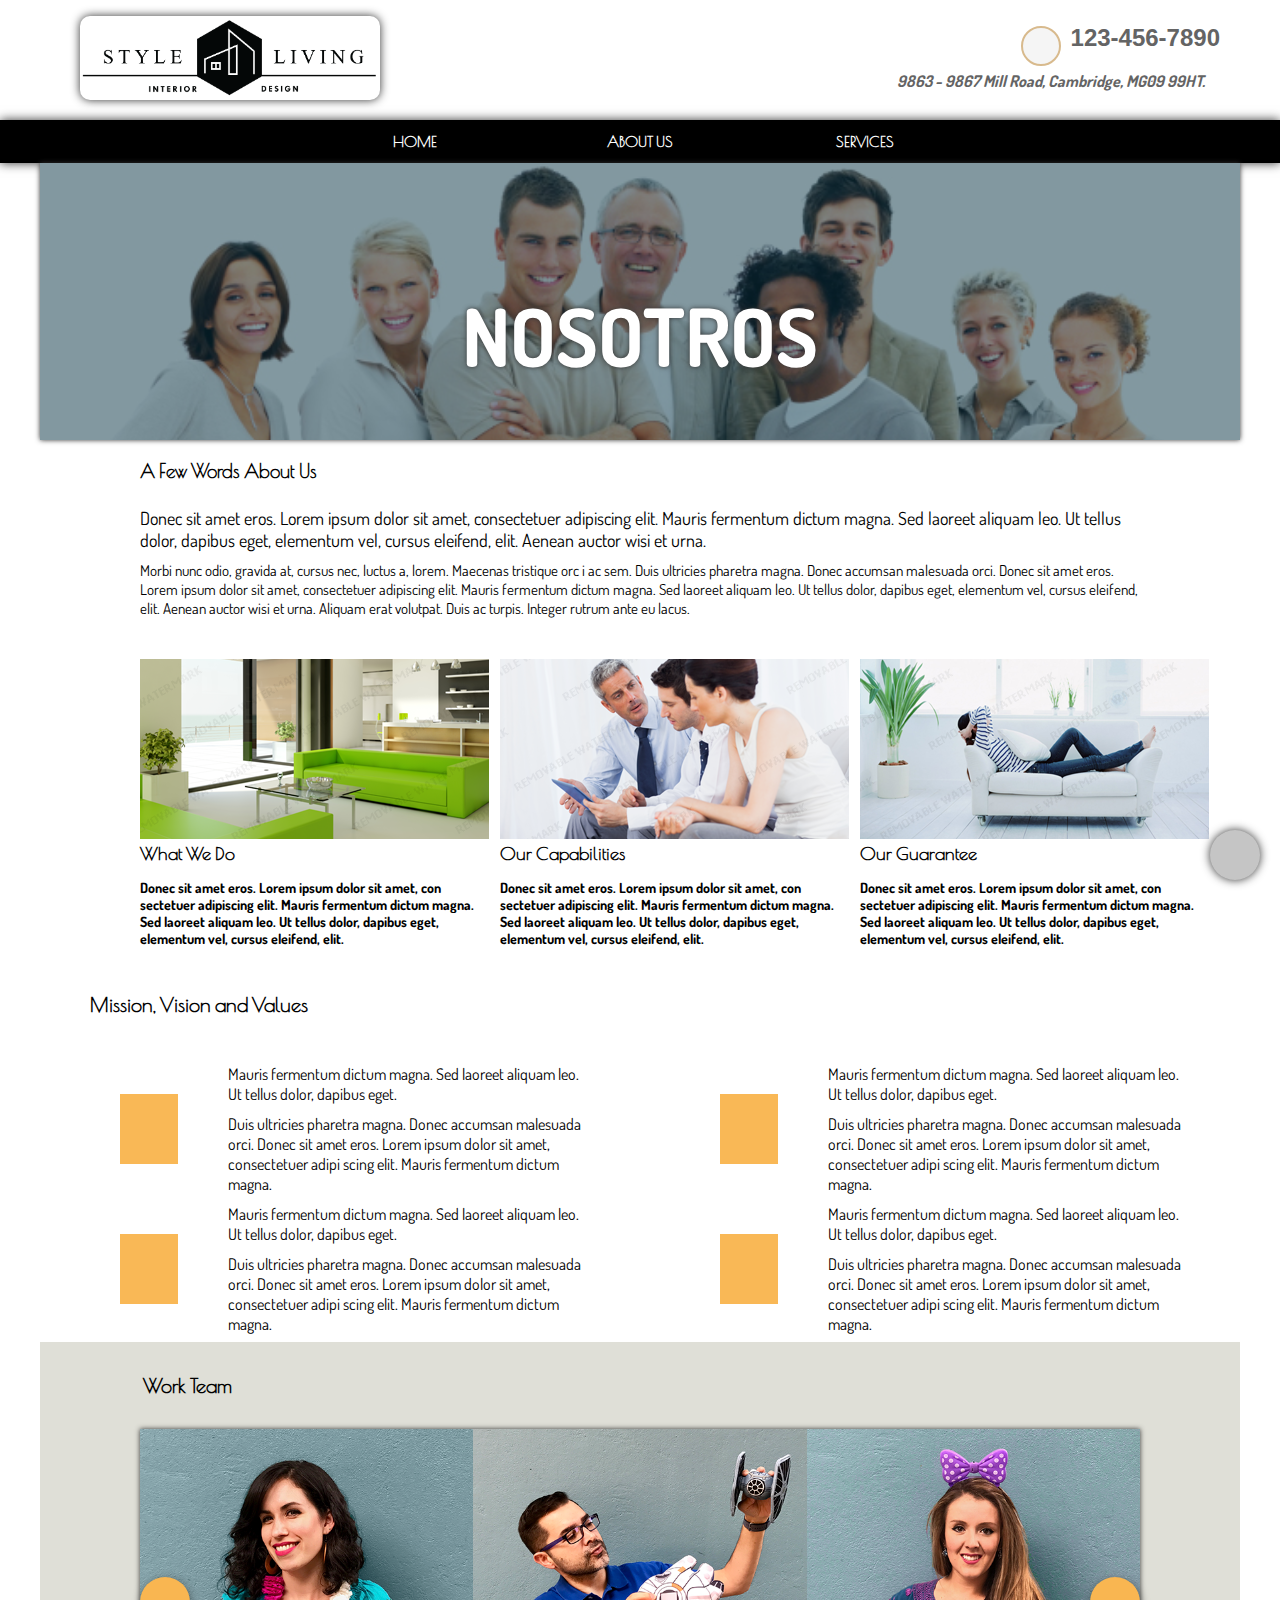
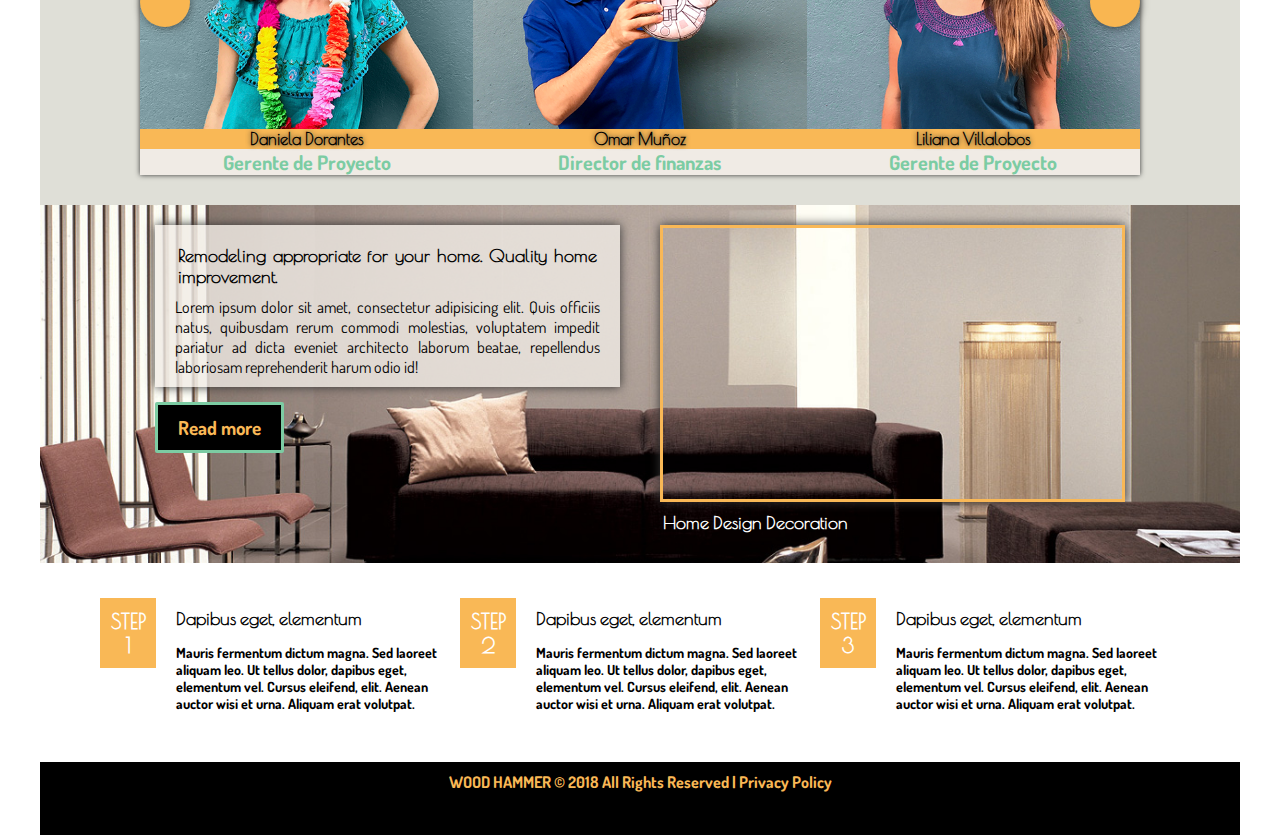
<file: aboutus.html>
<!DOCTYPE html>
<html lang="en">
<head>
	<meta name="viewport" content="width=device-width, user-scalable=no, initial-scale=1.0, maximum-scale=1.0, minimum-scale=1.0">
	<meta charset="UTF-8">
	<title>ABOUT US</title>
		<!-- ESTILOS -->
	<script src="https://code.jquery.com/jquery-3.2.1.min.js"></script>
    <link href="css/resCarousel.css" rel="stylesheet" type="text/css">
	<link rel="stylesheet" href="css/normalize.css">
	<link rel="stylesheet" href="css/estilo.css">
	<link rel="stylesheet" href="css/movil.css">
	<link rel="stylesheet" href="css/carrousel.css">
	<!-- ICONOS Y TIPOGRAFIA -->
	<link rel="stylesheet" href="https://use.fontawesome.com/releases/v5.1.0/css/all.css" integrity="sha384-lKuwvrZot6UHsBSfcMvOkWwlCMgc0TaWr+30HWe3a4ltaBwTZhyTEggF5tJv8tbt" crossorigin="anonymous">
	<link href="https://fonts.googleapis.com/css?family=Dosis|Oswald" rel="stylesheet">
	<link href="https://fonts.googleapis.com/css?family=Poiret+One" rel="stylesheet">
	<script>
posicionarMenu();

$(window).scroll(function() {    
    posicionarMenu();
});

function posicionarMenu() {
    var altura_del_header = $('#cabecera').outerHeight(true);
    var altura_del_menu = $('#menu').outerHeight(true);

    if ($(window).scrollTop() >= altura_del_header){
        $('#menu').addClass('fixed');
        $('section').css('padding-top', (altura_del_menu) + 'px');
    } else {
        $('#menu').removeClass('fixed');
        $('section').css('padding-top', '0');
    }
}

</script>
</head>
<body>
		<!---CABECERA-->
	<header id="cabecera">
				<figure id="logo">
					<img src="img/logo.png" alt="">
				</figure>
				<aside>
					<section id="num">
						<div id="icono" class="tossing">
							<i class="fas fa-phone-square"></i>
						</div>
							<h2>123-456-7890</h2>
					</section>
						<p><em>9863 - 9867 Mill Road, Cambridge, MG09 99HT.</em></p>
				</aside>
		</header>
		<!---MENU-->
			<nav id="menu">
				<a id="icono-bar" href="#">
					<i class="fas fa-bars"></i>
				</a>
				<ul class="lista">
				<li><a href="index.php" class="ancla"><i class="fas fa-home"></i> HOME</a></li>
				<li><a href="aboutus.html" class="ancla">ABOUT US <i class="fas fa-caret-down"></i></a>
					<ul>
						<li><a href="gallery.html" class="ancla">Gallery</a></li>
						<li><a href="" class="ancla">Submenu2 <i class="fas fa-caret-right"></i></a>
							<ul id="sub">
								<li><a href="" class="ancla">Submenu1</a></li>
								<li><a href="" class="ancla">Submenu2</a></li>
								<li><a href="" class="ancla">Submenu3</a></li>
								<li><a href="" class="ancla">Submenu4</a></li>
							</ul>
						</li>
						<li><a href="" class="ancla">Submenu3</a></li>
						<li><a href="" class="ancla">Submenu4</a></li>
					</ul>
				</li>
				<li><a href="services.html" class="ancla">SERVICES</a></li>
			</ul>
		</nav>
		<header id="menu-mobilee">
	<nav id="navigation">

            <div class="control-menu">
                <a href="#navigation" class="open"><span>MENU</span></a>
                <a href="#" class="close"><span>CERRAR</span></a>

            </div>

		
		<ul class="nav-items">
       
			<li id="Web-Dev"><a href="index.php"> <span>Home</span></a></li>
            <li id="Mobile"><a href="aboutus.html"><span>AboutUs</span></a>
				<ul>
					<li id="Net-VS"><a href="gallery.html"><span>Gallery</span></a></li>
				</ul>
            </li>
            <li id="Data"><a href="services.html"><span>Services</span></a></li>
		</ul>

	</nav>
</header>
<div id="flecharriba">
			<i class="fas fa-angle-up"></i>
		</div>
	<section id="nosotros-banner">
		<section id="titulo-nos">
		<h1>NOSOTROS</h1>
		</section>
	</section>
	<section id="parrafo-nos">
		<h3>A Few Words About Us</h3>
		<p><span>Donec sit amet eros. Lorem ipsum dolor sit amet, consectetuer adipiscing elit. Mauris fermentum dictum magna.
		Sed laoreet aliquam leo. Ut tellus dolor, dapibus eget, elementum vel, cursus eleifend, elit. Aenean auctor wisi et urna.</span></p>
		<p>Morbi nunc odio, gravida at, cursus nec, luctus a, lorem. Maecenas tristique orc i ac sem. Duis ultricies pharetra magna. Donec accumsan malesuada orci. Donec sit amet eros. Lorem ipsum dolor sit amet, consectetuer adipiscing elit. Mauris fermentum dictum magna. Sed laoreet aliquam leo. Ut tellus dolor, dapibus eget, elementum vel, cursus eleifend, elit. Aenean auctor wisi et urna. Aliquam erat volutpat. Duis ac turpis. Integer rutrum ante eu lacus.</p>
	</section>
	<section id="articulos-nos">
		<article>
			<figure>
			<img src="img/nos1.png" alt="">
			<h3>What We Do</h3>
			<p>Donec sit amet eros. Lorem ipsum dolor sit amet, con sectetuer adipiscing elit. Mauris fermentum dictum magna. Sed laoreet aliquam leo. Ut tellus dolor, dapibus eget, elementum vel, cursus eleifend, elit.</p>
			</figure>
		</article>
		<article>
			<figure>
			<img src="img/nos2.png" alt="">
			<h3>Our Capabilities</h3>
			<p>Donec sit amet eros. Lorem ipsum dolor sit amet, con sectetuer adipiscing elit. Mauris fermentum dictum magna. Sed laoreet aliquam leo. Ut tellus dolor, dapibus eget, elementum vel, cursus eleifend, elit.</p>
			</figure>
		</article>
		<article>
			<figure>
			<img src="img/nos3.png" alt="">
			<h3>Our Guarantee</h3>
			<p>Donec sit amet eros. Lorem ipsum dolor sit amet, con sectetuer adipiscing elit. Mauris fermentum dictum magna. Sed laoreet aliquam leo. Ut tellus dolor, dapibus eget, elementum vel, cursus eleifend, elit.</p>
			</figure>
		</article>
	</section>
	<h3 id="subtitle-mv">Mission, Vision and Values</h3>
	<section id="mision-vision">
		<section id="division-izq">
		<section class="mision-izquierda">
			<div class="iconos-mision">
				<i class="far fa-thumbs-up"></i>
			</div>
			<section class="parrafo-mision">
				<p>Mauris fermentum dictum magna. Sed laoreet aliquam leo. Ut tellus dolor, dapibus eget.</p>
				<p>Duis ultricies pharetra magna. Donec accumsan malesuada orci. Donec sit amet eros. Lorem ipsum dolor sit amet, consectetuer adipi scing elit. Mauris fermentum dictum magna.</p>
			</section>
		</section>
		<section class="mision-izquierda">
			<div class="iconos-mision">
				<i class="far fa-comments"></i>
			</div>
			<section class="parrafo-mision">
				<p>Mauris fermentum dictum magna. Sed laoreet aliquam leo. Ut tellus dolor, dapibus eget.</p>
				<p>Duis ultricies pharetra magna. Donec accumsan malesuada orci. Donec sit amet eros. Lorem ipsum dolor sit amet, consectetuer adipi scing elit. Mauris fermentum dictum magna.</p>
			</section>
		</section>
		</section>
		<section id="division-der">
			<section class="mision-derecha">
			<div class="iconos-mision">
				<i class="far fa-clock"></i>
			</div>
			<section class="parrafo-mision">
				<p>Mauris fermentum dictum magna. Sed laoreet aliquam leo. Ut tellus dolor, dapibus eget.</p>
				<p>Duis ultricies pharetra magna. Donec accumsan malesuada orci. Donec sit amet eros. Lorem ipsum dolor sit amet, consectetuer adipi scing elit. Mauris fermentum dictum magna.</p>
			</section>
		</section>
		<section class="mision-derecha">
			<div class="iconos-mision">
				<i class="fas fa-star"></i>
			</div>
			<section class="parrafo-mision">
				<p>Mauris fermentum dictum magna. Sed laoreet aliquam leo. Ut tellus dolor, dapibus eget.</p>
				<p>Duis ultricies pharetra magna. Donec accumsan malesuada orci. Donec sit amet eros. Lorem ipsum dolor sit amet, consectetuer adipi scing elit. Mauris fermentum dictum magna.</p>
			</section>
		</section>
		</section>
	</section>
	<section id="work-team">
		<h2>Work Team</h2>
		<div id="contenedor" class="resCarousel" data-items="1-2-3" 
	  data-slide="3" data-speed="900" data-animator="lazy">
            <div class="resCarousel-inner">

                <div class="item">
                    <div id="persona1">
                        <div>
                            
                        </div>
                        <h3>Daniela Dorantes</h3>
                        <p>Gerente de Proyecto 
                        <i class="fas fa-phone"></i>
                        <i class="fas fa-envelope"></i>
                    	</p>
                    </div>
                </div>

                <div class="item">
                    <div id="persona2">
                        <div>
                            
                        </div>
                        <h3>Omar Muñoz</h3>
                        <p>Director de finanzas
                        <i class="fas fa-phone"></i>
                        <i class="fas fa-envelope"></i>
                    </p>
                    </div>
                </div>

                <div class="item">
                    <div id="persona3">
                        <div>
                            
                        </div>
                        <h3>Liliana Villalobos</h3>
                        <p>Gerente de Proyecto
                        <i class="fas fa-phone"></i>
                        <i class="fas fa-envelope"></i>
                    </p>
                    </div>
                </div>

                <div class="item">
                    <div id="persona4">
                        <div>
                            
                        </div>
                        <h3>Mario Santos</h3>
                        <p>Gerente de Proyecto
                        <i class="fas fa-phone"></i>
                        <i class="fas fa-envelope"></i>
                    </p>
                    </div>
                </div>

                <div class="item">
                    <div id="persona5">
                        <div>
                           
                        </div>
                        <h3>Jesica Garcés</h3>
                        <p>Gerente de Proyecto
                        <i class="fas fa-phone"></i>
                        <i class="fas fa-envelope"></i>
                    </p>
                    </div>
                </div>

                <div class="item">
                    <div id="persona6">
                        <div>
                           
                        </div>
                        <h3>Arturo Moreno</h3>
                        <p>Director interiorismo comercial
                        <i class="fas fa-phone"></i>
                        <i class="fas fa-envelope"></i>
                    </p>
                    </div>
                </div>

                <div class="item">
                    <div id="persona7">
                        <div>
                            
                        </div>
                        <h3>Cinthia Mendoza</h3>
                        <p>Líder de Proyecto
                        <i class="fas fa-phone"></i>
                        <i class="fas fa-envelope"></i>
                    </p>
                    </div>
                </div>

                <div class="item">
                    <div id="persona8">
                        <div>
                            
                        </div>
                        <h3>Enrique Rivera</h3>
                        <p>Gerente de operaciones
                        <i class="fas fa-phone"></i>
                        <i class="fas fa-envelope"></i>
                    </p>
                    </div>
                </div>
            </div>
            <button class=' leftRs'><i class="fas fa-angle-left"></i></button>
            <button class='rightRs'><i class="fas fa-angle-right"></i></i></button>
        </div>
    </div>
    <script>
        var pageRefresh = true;

        function ResCarouselCustom() {
            var items = $("#dItems").val(),
                slide = $("#dSlide").val(),
                speed = $("#dSpeed").val(),
                interval = $("#dInterval").val()

            var itemsD = "data-items=\"" + items + "\"",
                slideD = "data-slide=\"" + slide + "\"",
                speedD = "data-speed=\"" + speed + "\"",
                intervalD = "data-interval=\"" + interval + "\"";


            var atts = "";
            atts += items != "" ? itemsD + " " : "";
            atts += slide != "" ? slideD + " " : "";
            atts += speed != "" ? speedD + " " : "";
            atts += interval != "" ? intervalD + " " : ""

            //console.log(atts);

            var dat = "";
            dat += '<h4 >' + atts + '</h4>'
            dat += '<div class=\"resCarousel\" ' + atts + '>'
            dat += '<div class="resCarousel-inner">'
            for (var i = 1; i <= 14; i++) {
                dat += '<div class=\"item\"><div><h1>' + i + '</h1></div></div>'
            }
            dat += '</div>'
            dat += '<button class=\'btn btn-default leftRs\'><i class=\"fa fa-fw fa-angle-left\"></i></button>'
            dat += '<button class=\'btn btn-default rightRs\'><i class=\"fa fa-fw fa-angle-right\"></i></button>    </div>'
            console.log(dat);
            $("#customRes").html(null).append(dat);

            if (!pageRefresh) {
                ResCarouselSize();
            } else {
                pageRefresh = false;
            }
            //ResCarouselSlide();
        }

        $("#eventLoad").on('ResCarouselLoad', function() {
            //console.log("triggered");
            var dat = "";
            var lenghtI = $(this).find(".item").length;
            if (lenghtI <= 30) {
                for (var i = lenghtI; i <= lenghtI + 10; i++) {
                    dat += '<div class="item"><div class="tile"><div><h1>' + (i + 1) + '</h1></div><h3>Title</h3><p>content</p></div></div>'
                }
                $(this).append(dat);
            }
        });
    </script>
    <script src="resCarousel.js"></script>
	</section>
	<section id="video-resp">
		<section id="tx-vid-bot">
		<div id="texto-video">
			<h3>Remodeling appropriate for your home. Quality home improvement.</h3>
			<p>Lorem ipsum dolor sit amet, consectetur adipisicing elit. Quis officiis natus, quibusdam rerum commodi molestias, voluptatem impedit pariatur ad dicta eveniet architecto laborum beatae, repellendus laboriosam reprehenderit harum odio id!</p>
		</div>
		<div id="boton-rd">
			<a href="#">Read more</a>
		</div>
		</section>
		<div id="cuadro-video"> 
			<div id="video-enlace">
			<iframe src="https://www.youtube.com/embed/IME3JQ1BiIE" frameborder="0" allow="autoplay; encrypted-media" allowfullscreen></iframe>
			</div>
			<h3>Home Design Decoration</h3>
		</div>
	</section>
	<section id="profesional-remodeler">
		<article>
			<div class="fechas">
				<h2>STEP</h2>
				<h2>1</h2>
			</div>
			<section class="parrafo-fechas">
				<h4>Dapibus eget, elementum</h4>
				<p>Mauris fermentum dictum magna. Sed laoreet aliquam leo. Ut tellus dolor, dapibus eget, elementum vel. Cursus eleifend, elit. Aenean auctor wisi et urna. Aliquam erat volutpat.</p>
			</section>
		</article>
		<article>
			<div class="fechas">
				<h2>STEP</h2>
				<h2>2</h2>
			</div>
			<section class="parrafo-fechas">
				<h4>Dapibus eget, elementum</h4>
				<p>Mauris fermentum dictum magna. Sed laoreet aliquam leo. Ut tellus dolor, dapibus eget, elementum vel. Cursus eleifend, elit. Aenean auctor wisi et urna. Aliquam erat volutpat.</p>
			</section>
		</article>
		<article>
			<div class="fechas">
				<h2>STEP</h2>
				<h2>3</h2>
			</div>
			<section class="parrafo-fechas">
				<h4>Dapibus eget, elementum</h4>
				<p>Mauris fermentum dictum magna. Sed laoreet aliquam leo. Ut tellus dolor, dapibus eget, elementum vel. Cursus eleifend, elit. Aenean auctor wisi et urna. Aliquam erat volutpat.</p>
			</section>
		</article>
	</section>
	<footer>
		<section id="text-footer">
		<h4>WOOD HAMMER © 2018 All Rights Reserved | Privacy Policy</h4>
		</section>
		<section id="iconos-footer">
		<div class="redes-sociales">
			<i class="fab fa-facebook-f"></i>
		</div>
		<div class="redes-sociales">
			<i class="fab fa-instagram"></i>
		</div>
		<div class="redes-sociales">
			<i class="fab fa-pinterest-p"></i>
		</div>
		<div class="redes-sociales">
			<i class="fab fa-linkedin-in"></i>
		</div>
		<div class="redes-sociales">
			<i class="fab fa-twitter"></i>
		</div>
		</section>
	</footer>
			<script>

			// SCRIPT PARA EL BOTON SUBIR
			$(document).ready(function(){
    $('#flecharriba').click(function(){
        $('body, html').animate({
            scrollTop: '0px'
        }, 300);
    });
    });

    $(window).scroll(function(){
        if( $(this).scrollTop() > 0 ){
            $('#flecharriba').slideDown(300);
        } else {
            $('#flecharriba').slideUp(300);
        }
    });


		</script>
</body>
</html>
</file>
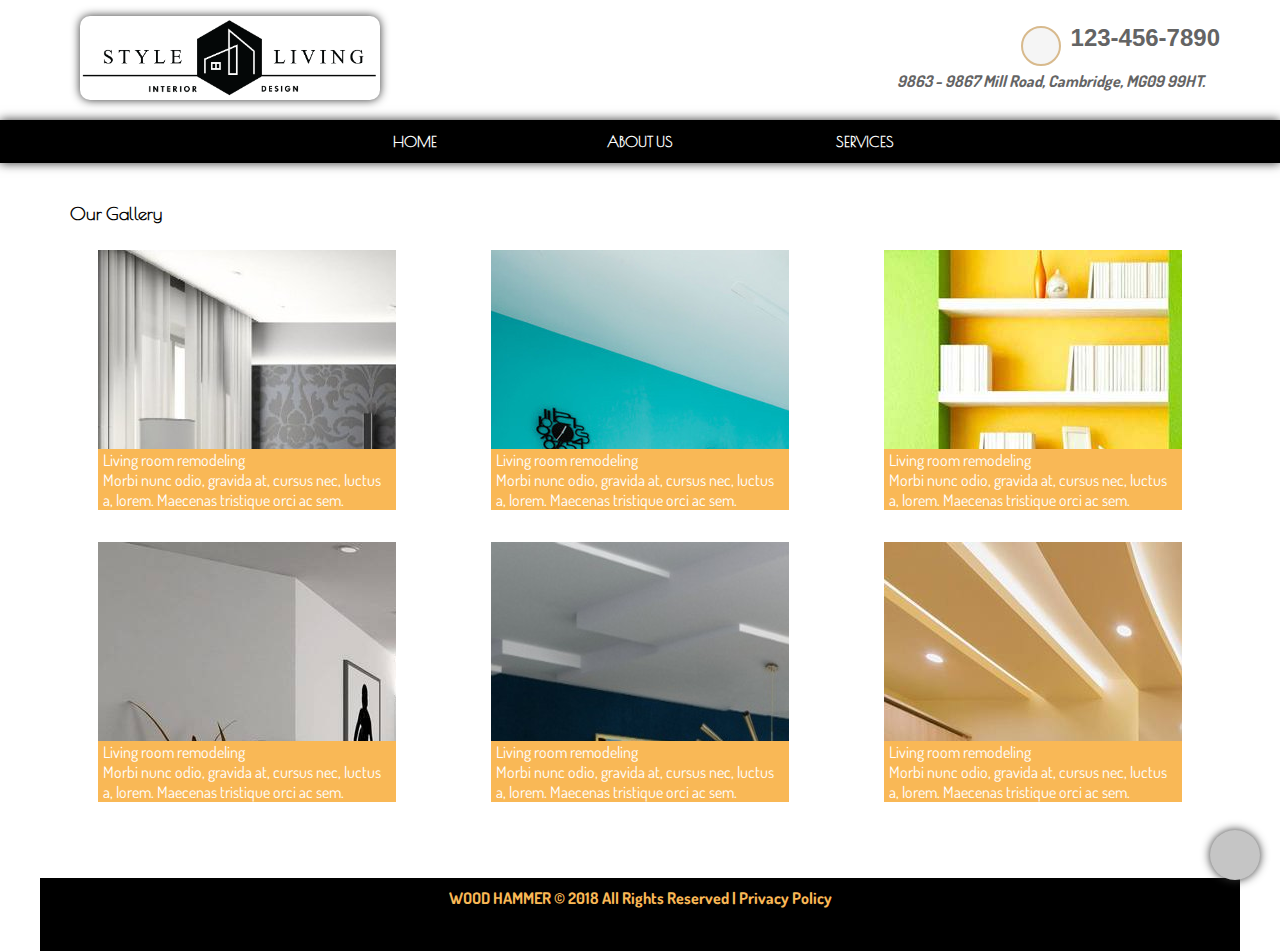
<file: gallery.html>
<!DOCTYPE html>
<html lang="en">
<head>
    <meta name="viewport" content="width=device-width, user-scalable=no, initial-scale=1.0, maximum-scale=1.0, minimum-scale=1.0">
    <meta charset="UTF-8">
    <title>GALLERY</title>
        <!-- ESTILOS -->
    <link rel="stylesheet" type="text/css" href="js/source/jquery.fancybox.css" media="screen">
    <link rel="stylesheet" href="css/normalize.css">
    <link rel="stylesheet" href="css/estilo.css">
    <link rel="stylesheet" href="css/movil.css">
    <link rel="stylesheet" href="css/galeria.css">
    <script src="js/jquery-3.3.1.min.js"></script>
    <script type="text/javascript" src="js/source/jquery.fancybox.js"></script>
    <!-- ICONOS Y TIPOGRAFIA -->
    <link rel="stylesheet" href="https://use.fontawesome.com/releases/v5.1.0/css/all.css" integrity="sha384-lKuwvrZot6UHsBSfcMvOkWwlCMgc0TaWr+30HWe3a4ltaBwTZhyTEggF5tJv8tbt" crossorigin="anonymous">
    <link href="https://fonts.googleapis.com/css?family=Dosis|Oswald" rel="stylesheet">
    <link href="https://fonts.googleapis.com/css?family=Poiret+One" rel="stylesheet">
</head>
<body>
    <!---CABECERA-->
    <header id="cabecera">
                <figure id="logo">
                    <img src="img/logo.png" alt="">
                </figure>
                <aside>
                    <section id="num">
                        <div id="icono" class="tossing">
                            <i class="fas fa-phone-square"></i>
                        </div>
                            <h2>123-456-7890</h2>
                    </section>
                        <p><em>9863 - 9867 Mill Road, Cambridge, MG09 99HT.</em></p>
                </aside>
        </header>
        <!---MENU-->
            <nav id="menu">
                <a id="icono-bar" href="#">
                    <i class="fas fa-bars"></i>
                </a>
                <ul class="lista">
                <li><a href="index.php" class="ancla"><i class="fas fa-home"></i> HOME</a></li>
                <li><a href="aboutus.html" class="ancla">ABOUT US <i class="fas fa-caret-down"></i></a>
                    <ul>
                        <li><a href="gallery.html" class="ancla">Gallery</a></li>
                        <li><a href="" class="ancla">Submenu2 <i class="fas fa-caret-right"></i></a>
                            <ul id="sub">
                                <li><a href="" class="ancla">Submenu1</a></li>
                                <li><a href="" class="ancla">Submenu2</a></li>
                                <li><a href="" class="ancla">Submenu3</a></li>
                                <li><a href="" class="ancla">Submenu4</a></li>
                            </ul>
                        </li>
                        <li><a href="" class="ancla">Submenu3</a></li>
                        <li><a href="" class="ancla">Submenu4</a></li>
                    </ul>
                </li>
                <li><a href="services.html" class="ancla">SERVICES</a></li>
            </ul>
        </nav>
        <header id="menu-mobilee">
    <nav id="navigation">

            <div class="control-menu">
                <a href="#navigation" class="open"><span>MENU</span></a>
                <a href="#" class="close"><span>CERRAR</span></a>

            </div>

        
        <ul class="nav-items">
       
            <li id="Web-Dev"><a href="index.php"> <span>Home</span></a></li>
            <li id="Mobile"><a href="aboutus.html"><span>AboutUs</span></a>
                <ul>
                    <li id="Net-VS"><a href="gallery.html"><span>Gallery</span></a></li>
                </ul>
            </li>
            <li id="Data"><a href="services.html"><span>Services</span></a></li>
        </ul>

    </nav>
</header>
<div id="flecharriba">
            <i class="fas fa-angle-up"></i>
        </div>
        <script>
posicionarMenu();

$(window).scroll(function() {    
    posicionarMenu();
});

function posicionarMenu() {
    var altura_del_header = $('#cabecera').outerHeight(true);
    var altura_del_menu = $('#menu').outerHeight(true);

    if ($(window).scrollTop() >= altura_del_header){
        $('#menu').addClass('fixed');
        $('section').css('padding-top', (altura_del_menu) + 'px');
    } else {
        $('#menu').removeClass('fixed');
        $('section').css('padding-top', '0');
    }
}

</script>
    <script type=text/javascript>
        $(document).ready(function(){
            $(".fancybox").fancybox({
                openEffect:'none',
                closeEffect:'none'
            });
        });
    </script>
    <h2 id="tit-our">Our Gallery</h2>
        <section id="galeria">
        <figure class="figi" class="ejemplo-5">
            <a class="fancybox" rel="gallery1" href="img/gallery1.jpg" title="FOTO 1">
                <img src="img/gallery1.jpg" alt="">
                    <div class="zoom-gallery">
                    <i class="fas fa-search-plus"></i>
                </div>
                <figcaption class="pos-gall">
            <p>Living room remodeling</p>
            <p>Morbi nunc odio, gravida at, cursus nec, luctus a, lorem. Maecenas tristique orci ac sem.</p>
        </figcaption>
            </a>
        </figure>
        <figure class="figi" class="ejemplo-5">
            <a class="fancybox" rel="gallery2" href="img/foto2.jpg" title="FOTO 2">
                <img src="img/gallery2.jpg" alt="">
                    <div class="zoom-gallery">
                    <i class="fas fa-search-plus"></i>
                </div>
                <figcaption class="pos-gall">
            <p>Living room remodeling</p>
            <p>Morbi nunc odio, gravida at, cursus nec, luctus a, lorem. Maecenas tristique orci ac sem.</p>
        </figcaption>
            </a>
        </figure>
        <figure class="figi" class="ejemplo-5">
            <a class="fancybox" rel="gallery3" href="img/gallery3.jpg" title="FOTO 3">
                <img src="img/gallery3.jpg" alt="">
                    <div class="zoom-gallery">
                    <i class="fas fa-search-plus"></i>
                </div>
                <figcaption class="pos-gall">
            <p>Living room remodeling</p>
            <p>Morbi nunc odio, gravida at, cursus nec, luctus a, lorem. Maecenas tristique orci ac sem.</p>
        </figcaption>
            </a>
        </figure>
        <figure class="figi" class="ejemplo-5">
            <a class="fancybox" rel="gallery3" href="img/gallery4.jpg" title="FOTO 4">
                <img src="img/gallery4.jpg" alt="">
                    <div class="zoom-gallery">
                    <i class="fas fa-search-plus"></i>
                </div>
                <figcaption class="pos-gall">
            <p>Living room remodeling</p>
            <p>Morbi nunc odio, gravida at, cursus nec, luctus a, lorem. Maecenas tristique orci ac sem.</p>
        </figcaption>
            </a>
        </figure>
        <figure class="figi" class="ejemplo-5">
            <a class="fancybox" rel="gallery3" href="img/gallery5.jpg" title="FOTO 5">
                <img src="img/gallery5.jpg" alt="">
                    <div class="zoom-gallery">
                    <i class="fas fa-search-plus"></i>
                </div>
                <figcaption class="pos-gall">
            <p>Living room remodeling</p>
            <p>Morbi nunc odio, gravida at, cursus nec, luctus a, lorem. Maecenas tristique orci ac sem.</p>
        </figcaption>
            </a>
        </figure>
        <figure class="figi" class="ejemplo-5">
            <a class="fancybox" rel="gallery3" href="img/gallery6.jpg" title="FOTO 6">
                <img src="img/gallery6.jpg" alt="">
                <div class="zoom-gallery">
                    <i class="fas fa-search-plus"></i>
                </div>
                <figcaption class="pos-gall">
            <p>Living room remodeling</p>
            <p>Morbi nunc odio, gravida at, cursus nec, luctus a, lorem. Maecenas tristique orci ac sem.</p>
        </figcaption>
            </a>
        </figure>
    </section>
            <footer>
        <section id="text-footer">
        <h4>WOOD HAMMER © 2018 All Rights Reserved | Privacy Policy</h4>
        </section>
        <section id="iconos-footer">
        <div class="redes-sociales">
            <i class="fab fa-facebook-f"></i>
        </div>
        <div class="redes-sociales">
            <i class="fab fa-instagram"></i>
        </div>
        <div class="redes-sociales">
            <i class="fab fa-pinterest-p"></i>
        </div>
        <div class="redes-sociales">
            <i class="fab fa-linkedin-in"></i>
        </div>
        <div class="redes-sociales">
            <i class="fab fa-twitter"></i>
        </div>
        </section>
    </footer>
            <script>

            // SCRIPT PARA EL BOTON SUBIR
            $(document).ready(function(){
    $('#flecharriba').click(function(){
        $('body, html').animate({
            scrollTop: '0px'
        }, 300);
    });
    });

    $(window).scroll(function(){
        if( $(this).scrollTop() > 0 ){
            $('#flecharriba').slideDown(300);
        } else {
            $('#flecharriba').slideUp(300);
        }
    });


        </script>
</body>
</html>
</file>
<file: css/resCarousel.css>
/*resCarousel Css*/

.outt {
    display: none;
}

.leftRs {
    position: absolute;
    margin: auto;
    top: 0;
    bottom: 0;
    z-index: 100;
    left: 0;
    width: 50px;
    height: 50px;
    box-shadow: 1px 2px 10px -1px rgba(0, 0, 0, .5);
    border-radius: 30px;
}

.rightRs {
    position: absolute;
    margin: auto;
    top: 0;
    right: 0;
    bottom: 0;
    z-index: 100;
    width: 50px;
    height: 50px;
    box-shadow: 1px 2px 10px -1px rgba(0, 0, 0, .5);
    border-radius: 30px;
}
.leftRs:hover{
     background-color: black;
    color: white;
    transition: .5s;

}
 .rightRs:hover{
    background-color: black;
    color: white;
    transition: .5s;
}
.resCarousel {
    /*float: left;
    overflow: hidden;*/
    width: 100%;
    position: relative;
}

.resCarousel-inner {
    overflow-x: hidden;
    white-space: nowrap;
    font-size: 0;
    vertical-align: top;
}

.resCarousel-inner .item {
    vertical-align: top;
    display: inline-block;
    font-size: 14px;
    white-space: initial;
}


/*banner*/

.banner {
    overflow: hidden !important;
}


/*tile css*/

.resCarousel-inner .item .tile {
    background: white;
    box-shadow: 0 2px 5px 0 rgba(0, 0, 0, 0.16), 0 2px 10px 0 rgba(0, 0, 0, 0.12);
    margin: 5px;
}


/*animation*/

.resCarousel[data-animator="lazy"] .item {
    transition: .6s ease all;
}

@media (max-width: 375px) {
    .leftRs,
    .rightRs {
        /*display: none;*/
    }
    .resCarousel-inner {
        overflow-x: auto;
    }
}


/*resCarousel Css End*/
</file>
<file: css/estilo.css>
*{
	margin:0;
	padding:0;
	box-sizing: border-box;
}
#cabecera{
	max-width: 1200px;
	margin:auto;
	display: flex;
	justify-content: center;
	align-items: center;
	flex-direction: row;
	justify-content: space-between;
	background-color: white;

}
aside{
	color: #646464;
	display: flex;
	justify-content: flex-end;
	align-items: flex-end;
	flex-direction: column;
	padding:10px 20px;
}

#num{
	display: flex;
	justify-content: center;
	align-items: center;
	flex-direction: row;
	align-items:baseline;
}
#icono{
	margin-right: 10px;
}
#celular{
	font-family: oswald;
	font-size: 28px;
}
#celular:hover{
	color:#f9b651;
	transition: .5s;
}
aside p{
	color: #646464;
	padding:5px 15px;
	font-family: dosis;
	font-weight: bold;
}
aside p:hover{
	color:#f9b651;
	transition: .5s;
}
#icono{
	display: flex;
	justify-content: center;
	align-items: center;
	width: 40px;
	height: 40px;
	border-radius: 50px;
    border: 2px #d8ba8d solid;
    background-color: #f5f5f5;
} 
#icono:hover{
    border: 2px #f9b651 solid;
}
#icono i{
	font-size: 20px;
	color: black;
}
#icono i:hover{
	color:#f9b651;
	-webkit-transform:scale(1);
	transition: .5s;
	transform: rotateY(170deg);
}

#logo{
	max-width: 300px;
}
#logo img{
	box-shadow: 0px 0px 10px #333;
	width: 100%;
	border-radius: 10px;
}

/*SUB MENU*/
#menu{
box-shadow: 0px 0px 10px #333;
margin:auto;
width: 100%;
display: flex;
justify-content: center;
align-items: center;
background-color: black;
z-index: 2;
}

ul, ol {
list-style:none;
display: flex;
justify-content: center;
align-items: center;
flex-direction: row;
}
						
.lista li .ancla {
text-align: center;
width: 225px;
color:#fff;
background-color: black;
text-decoration:none;
padding:13px 20px;
display:inline-block;
font-size: 15px;
font-weight: bold;
font-family: 'Poiret One';
}
			
.lista li .ancla:hover {
color:#082842;
background-color:#7ccca3;
transition: .7s;
}
#menu ul li i{
	color:white;
	font-size: 15px;
}
#menu ul li i:hover{
	color:#082842;
}
			
.lista li ul {
display:none;
position:absolute;
min-width:150px;
z-index: 3;
}
.lista li ul .ancla {
text-align: left;
}
			
.lista li:hover > ul {
display:inline-block;
}
			
.lista li ul li {
position:relative;
}
			
.lista li ul li ul {
right:-225px;
top:0px;
}
#icono-bar{
	display:none;
}

#menu-mobilee{
	display: none;
}
.fixed{
	position:fixed; 
	top:0;
}

#flecharriba{
	display: flex;
	justify-content: center;
	align-items: center;
	width: 50px;
	height: 50px;
	border-radius: 50px;
	background-color:#c5c5c5;
	color:#f0ebe5;
	cursor:pointer; /*hace que funcione como boton*/
	position: fixed;
	right: 20px;
	bottom: 20px;
	box-shadow: 0px 0px 10px #333;	
}
#flecharriba i{
	font-size:28px;
}
#flecharriba:hover{
	background-color: black;
	color: #7ccca3;
	transition:.5s;
}

/*SLIDER*/

#slider{
	position: relative;
	max-width: 1200px;
	margin:auto;
	background-color: black;
}

#slider h2{
	font-family: poiret one;
	font-size: 23px;
	font-weight: bold;
	margin:0;
	/*display: inline-block;*/
	display: block;
	border:1px #333 solid;
	padding: 15px;
	box-sizing: border-box;
	background-color: rgba(255,255,255,.5);
	position: absolute;
	bottom: 10%;
	left: 29%;
	z-index: 3;
	border:5px #f0f0f0 solid;
	box-shadow: 0px 0px 5px #333;
}
#flecha-flotante i{
	z-index: 3;
	position: absolute;
	top:240px;
	left: 48%;
	font-size:80px;
	color: #f0ebe5;
	text-shadow: 0px 0px 10px #333;
}
/*
==============================================
floating
==============================================
*/

#floating{
	animation-name: floating;
	-webkit-animation-name: floating;

	animation-duration: 1.5s;	
	-webkit-animation-duration: 1.5s;

	animation-iteration-count: infinite;
	-webkit-animation-iteration-count: infinite;
}

@keyframes floating {
	0% {
		transform: translateY(0%);	
	}
	50% {
		transform: translateY(8%);	
	}	
	100% {
		transform: translateY(0%);
	}			
}

@-webkit-keyframes floating {
	0% {
		-webkit-transform: translateY(0%);	
	}
	50% {
		-webkit-transform: translateY(8%);	
	}	
	100% {
		-webkit-transform: translateY(0%);
	}			
}

.rslides {
  opacity: 5;
  position: relative;
  list-style: none;
  overflow: hidden;
  width: 100%;
  padding: 0;
  margin: 0 auto;
  }

.rslides li {
  -webkit-backface-visibility: hidden;
  position: absolute;
  display: none;
  width: 100%;
  left: 0;
  top: 0;
  }

.rslides li:first-child {
  position: relative;
  display: block;
  float: left;
  }

.rslides img {
  display: block;
  height: auto;
  float: left;
  width: 100%;
  border: 0;
  }

  /*MODAL CSS*/
  /* Full-width input fields */
input[type=text], input[type=password] {
    width: 50%;
    padding: 12px 20px;
    margin: 8px 0;
    display: inline-block;
    border: 1px solid #ccc;
    box-sizing: border-box;
}

/* Set a style for all buttons */
button{
    background-color: #f9b651;
    color: white;
    padding: 14px 20px;
    margin: 8px 0;
    border: none;
    cursor: pointer;
    width: 10%;
}

button:hover {
    opacity: 0.8;
}
.boton-log {
    background-color: transparent;
    color: #f9b651;
    padding: 14px 50px;
    margin: 8px 0;
    border: 2px #f9b651 solid;
    position: absolute;
    top: 360px;
    left: 41%;
    cursor: pointer;
    width: 100%;
    z-index: 3;
    font-family: poiret one;
    font-size: 26px;
    font-weight: bold;
    display: inline-block;
}

.boton-log:hover {
    opacity: 0.8;
    background-color: black;
    color: white;
    border:2px white solid;
}
/* Extra styles for the cancel button */
.cancelbtn {
	margin-left: 20px;
    width: auto;
    padding: 3px 18px;
    background-color: transparent;
}

/* Center the image and position the close button */
.imgcontainer {
    text-align: center;
    margin: 24px 0 12px 0;
    position: relative;
    background-image: url(fondo-modal.jpg);
    background-size: cover;
    background-repeat: no-repeat;
    width: 90%;
    height: 290px;
    margin:auto;
    margin-top:10px;
}
.modal-content h3{
	text-align: center;
	font-family: oswald;
	color: #7ccca3;
	font-weight:bold;
	font-size:22px;
}

img.avatar {
    width: 40%;
    border-radius: 50%;
}

.container {
	display: flex;
	justify-content: center;
	align-items:flex-start;
	flex-direction:column;
    padding: 16px;
}
.container p{
	margin-top:10px;
	text-align: left;
	color: #fc562a;
	font-weight:bold;
	font-size: 14px;
	font-family: dosis;
}
span.psw {
    float: right;
    padding-top: 16px;
}

/* The Modal (background) */
.modal {
    display: none; /* Hidden by default */
    position: fixed; /* Stay in place */
    z-index: 1; /* Sit on top */
    left: 0;
    top: 0;
    width: 100%; /* Full width */
    height: 100%; /* Full height */
    overflow: auto; /* Enable scroll if needed */
    background-color: rgb(0,0,0); /* Fallback color */
    background-color: rgba(0,0,0,0.4); /* Black w/ opacity */
    padding-top: 60px;
}

/* Modal Content/Box */
.modal-content {
    background-color: #fefefe;
    margin: 5% auto 15% auto; /* 5% from the top, 15% from the bottom and centered */
    border: 1px solid #888;
    width: 50%; /* Could be more or less, depending on screen size */
}

/* The Close Button (x) */
.close {
    position: absolute;
    right: 25px;
    top: 0;
    color: #000;
    font-size: 35px;
    font-weight: bold;
}

.close:hover,
.close:focus {
    color: red;
    cursor: pointer;
}

/* Add Zoom Animation */
.animate {
    -webkit-animation: animatezoom 0.6s;
    animation: animatezoom 0.6s
}

@-webkit-keyframes animatezoom {
    from {-webkit-transform: scale(0)} 
    to {-webkit-transform: scale(1)}
}
    
@keyframes animatezoom {
    from {transform: scale(0)} 
    to {transform: scale(1)}
}

/* Change styles for span and cancel button on extra small screens */
@media screen and (max-width: 375px) {
    span.psw {
       display: block;
       float: none;
    }
    .cancelbtn {
       width: 50%;
    }
}

  /*ARTICULOS*/

  #articulos{
  	margin:auto;
  	max-width: 1200px;
  	display: flex;
  	justify-content: center;
  	align-items: center;
  	flex-direction: row;
  }
  #articulos article{
  	margin-top:20px;
  	width: 300px;
  	display: flex;
  	justify-content: center;
  	align-items: flex-start;
  	flex-direction: column;
  	padding:5px 20px;
  }
  #articulos article img{
  	width: 100%;
  	border:10px #f0f0f0 solid;
	box-shadow: 0px 0px 5px #333;
  }
  article h3{
  	color: black;
	margin: 0;
	font-size: 25px;
	text-align: center;
	padding:0;
	text-align: left ;
	font-weight: bold;
	font-family: poiret one;
	margin-bottom: 15px;
  }
  article p{
  	margin-top: 15px;
	font-size: 14px;
	text-align: center;
	padding:0;
	color: black;
	font-weight: bold;
	text-align: left ;
	font-family: dosis;
  }
  .raya{
  	margin-top: 10px;
  	width: 100%;
  	height: 3px;
  	background-color:#7ccca3; 
  }
 #toggle{
  	display: none;
  	max-width: 300px;
  }
   #toggle2{
  	display: none;
  	max-width: 300px;
  }
   #toggle3{
  	display: none;
  	max-width: 300px;
  }
  #leer{
  	min-height: 10px;
  	text-align: center;
  }
 #leer2{
  	min-height: 10px;
  	text-align: center;
  }
  #leer3{
  	min-height: 10px;
  	text-align: center;
  }

 #cont-redmore{
 	margin:auto;
 	max-width: 1200px;
 	display: flex;
 	justify-content: center;
 	align-items: center;
 	flex-direction: row;

 }
 #cont-redmore a{
 	padding: 10px 110px;
 }
  #contenido{
 	margin:auto;
 	max-width: 900px;
 	display: flex;
 	justify-content: flex-start;
 	align-items: flex-start;
 	flex-direction: row;
 }

/*FORMULARIO*/
#formulario{
	margin:auto;
	max-width: 1200px;
	display: flex;
	justify-content: center;
	align-items: center;
	flex-direction: row;
	background-color: #f0ebe5;

}
#contactanos{
	display: flex;
	justify-content: center;
	align-items: flex-start;
	flex-direction: column;
	width: 50%;
}
#contactanos h1{
	margin:0;
	padding: 0;
	font-family: oswald;
	font-size: 65px;
	margin-left: 30px;
	color: #7ccca3;
}
#contactanos h2{
	margin-left: 35px;
	padding: 0;
	font-family: dosis;
	font-size: 30px;
	color: #7ccca3;
}
#contactanos p{
	font-family: dosis;
	font-size:16px;
	padding: 10px 36px;
}

#formu{
	width: 40%;
	height: 450px;
	padding: 10px 40px;
	display: flex;
	justify-content: flex-start;
	align-items:flex-start;
	flex-direction: column;
	background-color: #dfdfd7;
	margin-bottom:28px;
	text-align: left;
	box-shadow: 0px 0px 10px #333; 
}
#formu input{
	font-family: poiret one;
	font-size:22px;
	margin-bottom:10px;
	width: 95%;
	padding: 10px 20px;
	border-radius: 5px;
}
#formu textarea{
	font-family: poiret one;
	font-size:22px;
	width: 95%;
	padding: 10px 20px;
	border-radius: 5px;
}
#formu h2{
	font-family: oswald;
	font-size:20px;
	color: #7ccca3;
	font-weight: bold;
}
#enviar{
	background-color:#7ccca3;
	padding: 10px 20px;
	margin-top:20px;
	color: white; 
}
#enviar:hover{
	background-color: black;
	color: white;
	transition:.5s;
	box-shadow: 0px 0px 10px #333;
}

 #our-projects{
 	max-width: 1200px;
 	margin:auto;
 	display: flex;
 	justify-content: center;
 	align-items: baseline;
 	margin-bottom: 30px;
 }
 #img-position{
 	width: 500px;
 	display: flex;
 	justify-content: center;
 	align-items: center;
 	flex-direction: column;
 }
 #img-position figure{
 	max-width: 450px;
 	min-height: 260px;
 	display: flex;
 	justify-content: center;
 	align-items: center;
 	flex-direction: row;
 }
 #img-position figure img{
 	width: 250px;
 	height: 200px;
 	padding:3px 10px;
 	margin:0;
 }
 #review-news{
 	width: 400px;
 	display: flex;
 	justify-content: center;
 	align-items: center;
 	flex-direction: column;
 }
 .stars{
 	margin-left:27px;
 }
 .stars i{
 	font-size: 10px;
 	color: #f9b856;
 }
 .stars i:hover{
 	font-size: 10px;
 	color: #299fe2;
 }
 #articulo-1{
 	display: flex;
 	justify-content: center;
 	align-items: flex-start;
 	flex-direction: column;

 }
 #articulo-1 p{
 	padding:3px 30px;
 	margin:0;
 	text-align: left;
 }
 #articulo-2{
 	display: flex;
 	justify-content: center;
 	align-items: center;
 	flex-direction: column;
 }

 #art-sep{
 	display: flex;
 	justify-content: center;
 	align-items: center;
 	flex-direction: row;
 }
 #art-sep2{
 	display: flex;
 	justify-content: center;
 	align-items: center;
 	flex-direction: row;
 }
 #sep-15{
 	margin-left: 30px;
 	margin-right:15px;
 	width: 55px;
 	height: 70px;
 	padding:10px;
 	background-color: #f9b856;
 }
 #sep-15 h3{
 	margin:0;
 	padding:0;
 	color: white;
 }
  #sep-11{
  	margin-top: 15px;
  	margin-left: 30px;
  	margin-right:15px;
 	width: 55px;
 	height: 70px;
 	padding:10px;
 	background-color: #f9b856;
 }
  #sep-11 h3{
 	margin:0;
 	padding:0;
 	color: white;
 }
 .parrafitos{
 	display: flex;
 	justify-content: center;
 	align-items: flex-start;
 	flex-direction: column;
 }
  .parrafitos p{
 	margin:0;
 	padding:0;
 }
#fondo-fixed{
	padding: 100px;
	background-image: url("fondo.jpg");
	background-attachment: fixed;
	background-position: 0px 50px;
	color: white;
	text-shadow: 0px 0px 10px #333; 
	font-family: oswald;
	font-size: 25px;
}
#fondo-fixed div{
	position: relative;
	background-color: #073344;
	border-radius: 5px;
	padding: 30px 20px;
	box-shadow: 0px 0px 10px #333;
	border: 1px #333 solid;
	display: flex;
	justify-content: center;
	align-items: center;
	flex-direction: row;
}
#fondo-fixed figure{
	max-width: 800px;
}
#fondo-fixed img{
	width: 100%;
	box-shadow: 0px 0px 10px #333;
}
#fondo-fixed h3{
	color: black;
}
#expert span{
	color: #f9b856;
}
#expert p{
	padding:10px;
}
#foot-arriba{
	max-width: 1200px;
	margin:auto;
	display: flex;
	justify-content: center;
	align-items: center;
	flex-direction: row;
	background-color: #363635;
	color: white;
}
.art-foot{
	padding: 10px;
	width: 50%;
	display: flex;
	justify-content: center;
	align-items: flex-start;
	flex-direction: column;
}
.art-foot figure{
	max-width: 240px;
	padding: 3px;
}
.art-foot img{
	width: 100%;
	box-shadow: 0px 0px 10px #333;
	border:5px #5a5958 solid;
}
.art-foot li{
	list-style:none;
	display: inline-block;
	text-align: left;
	margin:0;
	font-family: dosis;
	font-size: 14px;
}
.art-foot h3{
	font-size: 24px;
	font-family: poiret one;
	font-weight: bold;
}
.art-foot p{
	font-size: 14px;
	margin: 0;
	padding: 2px;
	font-family: dosis;
}
footer{
	padding: 10px 20px;
	max-width: 1200px;
	margin:auto;
	background-color:black;
	display: flex;
	justify-content: center;
	align-items: center;
	flex-direction: column;
}
#text-footer h4{
	text-align: center;
	color: #f9b856;
	font-family: dosis;
}
#iconos-footer{
	display: flex;
	justify-content: center;
	align-items: center;
	flex-direction: row;
}
.redes-sociales{
	height: 33px;
	width: 33px;
	display: flex;
	justify-content: center;
	align-items: center;
	font-size: 18px;
	color: white;
}
.redes-sociales:hover{
	border-radius: 50px;
	border: 2px #8a9597 solid;
	color: #7ccca3;
	transition: .5s;

	/*ANIMACION*/
}
.tossing{
	animation-name: tossing;
	-webkit-animation-name: tossing;	

	animation-duration: 1s;	
	-webkit-animation-duration: 1s;

	animation-iteration-count: infinite;
	-webkit-animation-iteration-count: infinite;
}

@keyframes tossing {
	0% {
		transform: rotate(-5deg);	
	}
	50% {
		transform: rotate(5deg);
	}
	100% {
		transform: rotate(-5deg);	
	}						
}

@-webkit-keyframes tossing {
	0% {
		-webkit-transform: rotate(-5deg);	
	}
	50% {
		-webkit-transform: rotate(5deg);
	}
	100% {
		-webkit-transform: rotate(-5deg);	
	}				
}
#nosotros-banner{
	max-width: 1200px;
	margin:auto;
	height: 277px;
	background-image: url(nosotros.jpg);
	background-repeat: no-repeat;
	background-size: cover;
	display: flex;
	justify-content: center;
	align-items: flex-end;
	font-family: dosis;
	text-shadow: 0px 0px 5px #333;
	font-size: 40px;
	position: relative;
}
#titulo-nos{
	background-color:rgba(7,51,68,.5);
	display: flex;
	justify-content: center;
	align-items: flex-end;
	box-shadow:0px 0px 5px #333;
	box-sizing:border-box;
	color: white;
	position: absolute;
	left: 0;
	top: 0;
	width: 100%;
	height: 100%;
}
#parrafo-nos{
	max-width: 1200px;
	margin:auto;
	display: flex;
	justify-content: center;
	align-items: flex-start;
	flex-direction: column;
}
#parrafo-nos h3{
	font-weight: bold;
	margin-left: 100px;
	margin-bottom: 20px;
	margin-top: 20px;
	font-family: poiret one;
}
#parrafo-nos p{
	padding: 5px 100px;
	font-size: 15px;
	font-family: dosis;
}
#parrafo-nos p span{
	font-size: 18px;
}
#articulos-nos{
	max-width: 1200px;
	margin: auto;
	display: flex;
	justify-content: center;
	align-items: center;
	flex-direction: row;
}
  #articulos-nos article{
  	margin-top:20px;
  	width: 360px;
  	display: flex;
  	justify-content: center;
  	align-items: flex-start;
  	flex-direction: column;
  	padding:0;
  }
  #articulos-nos h3{
  	font-size: 18px;
  }
#mision-vision{
	max-width: 1200px;
	margin:auto;
	display: flex;
	justify-content: center;
	align-items: center;
	flex-direction: row;
	margin-top: 40px;
}
#mision-vision p{
	padding: 5px 50px;
	font-size: 16px;
	font-family: dosis;
}
#mision-vision i{
	font-size: 30px;
}
.iconos-mision{
	display: flex;
	justify-content: center;
	align-items: center;
	width: 70px;
	height: 70px;
	padding: 5px 25px;
	background-color: #f9b856;
	color: white;
}
#division-izq{
	display: flex;
	justify-content:center;
	align-items: center;
	flex-direction: column;
	padding: 3px 80px;
}
 #subtitle-mv{
	font-family: poiret one;
	font-size: 20px;
	margin-bottom: 20px;
	text-align: left;
	margin-left: 90px;
	margin-top: 30px;
}
.mision-izquierda{
	display: flex;
	justify-content: center;
	align-items: center;
	flex-direction: row;
}
#division-der{
	display: flex;
	justify-content: center;
	align-items: center;
	flex-direction: column;
}
.mision-derecha{
	display: flex;
	justify-content: center;
	align-items: center;
	flex-direction: row;
}
#work-team{
	max-width: 1200px;
	margin:auto;
	background-color:#dfdfd7; 
	padding: 30px 3px;
}
#work-team h2{
	padding: 2px 100px;
	text-align: left;
	margin-bottom: 30px;
	font-family: poiret one;
	font-size: 20px;
}
/*CONTENEDOR VIDEO*/
#video-resp{
	max-width: 1200px;
	padding: 10px 95px;
	background-image: url(bannervideo.jpg);
	background-repeat: no-repeat;
	background-size: cover;
	display: flex;
	flex-direction: row;
	justify-content: space-between;
	align-items: flex-start;
	margin:auto;
	background-color: #c6c5c5;
}
#video-resp h3{
	font-family: poiret one;
	font-size: 18px;
	padding: 10px 3px;
}
#video-resp p{
	font-family: dosis;
	font-size: 16px;
}
#video-enlace{
	height: 0;
	overflow: hidden;
	padding-bottom: 58.25%;
	position: relative;
	box-shadow: 0px 0px 10px #333;
	border: 3px #f9b856 solid;
}
#video-enlace iframe{
	width: 100%;
	height: 100%;
	left: 0;
	top:0;
	position: absolute;
}
#tx-vid-bot,#cuadro-video{
	width: 50%;
	text-align: justify;
	vertical-align: top;
	padding: 10px 20px;
}
#cuadro-video h3{
	color: white;
}
#texto-video{
	background-color: rgba(240,235,229,.8);
	padding: 10px 20px;
	box-shadow:0px 0px 10px #333;
}
#tx-vid-bot{
	display: flex;
	justify-content: center;
	align-items: flex-start;
	flex-direction: column;
}
#boton-rd{
	margin-top:15px;
	display: flex;
	justify-content: center;
	align-items: center;
	padding: 10px 20px;
	border-radius: 2px;
	border: 3px #7ccca3 solid;
	background-color:black;
}
#boton-rd a{
	text-decoration: none;
	font-family: dosis;
	font-size: 19px;
	color: #f9b856;
	font-weight: bold;
}
#boton-rd:hover{
	background-color: transparent;
	transition: .5s;
}
#boton-rd a:hover{
	color: black;
	transition: .5s;
}
#profesional-remodeler{
	max-width: 1200px;
	margin:auto;
	display:flex;
	justify-content: center;
	align-items: flex-start;
	flex-direction: row;
}
#profesional-remodeler article{
	display:flex;
	justify-content: center;
	align-items: flex-start;
	flex-direction: row;
	margin-top: 35px;
	width: 30%;
	margin-bottom: 40px;
}
.fechas{
	width: 50px;
	height:70px;
	padding: 25px 28px;
	font-size: 14px;
	background-color: #f9b856;
	color: white;
	display: flex;
	justify-content: center;
	align-items: center;
	flex-direction: column;
	font-family: poiret one;

}
.parrafo-fechas{
	padding: 10px 20px;
}
.parrafo-fechas h4{
	font-family: poiret one;
	font-size: 18px;
}

/*IMAGNENES CON POSITION Y ANIMACION*/
#imagenes-services{
	max-width: 1200px;
	margin:auto;
	display: flex;
	justify-content: center;
	align-items: flex-start;
	flex-direction: row;
}
#rs-subtitle{
	text-align: left;
	font-family: poiret one;
	font-size: 20px;
	margin-left: 60px;
	margin-top: 30px;
}

#imagenes-services .fg-s{
	width: 30%;
	position: relative;
}

.fg-s img{
	width: 100%;
	height: 180px;
}
.text-fgcaption{
	position: absolute;
	left: 0;
	top: 95%;
	background-color: #f9b856;
	color: white;
	font-family: dosis;
	font-size: 16px;
	text-align: left;
	padding: 1px 5px;
}

/*EFECTO ANIMACION IMG SERVICES*/
..ejemplo-4 img {
transition: all 0.4s ease-in-out 0.2s;
opacity: 1;
}
.ejemplo-4 .pos-zoom {
background-color: rgba(249,184,86,.5);
opacity: 0;
transform: scale(0) rotate(-180deg);/*Rotamos 180grados y le damos tamaño 0*/
transition: all 0.4s ease-in;
border-radius: 0px;
display: flex;
justify-content: center;
align-items: center;
position: absolute;
bottom: 0;
left: 0;
width: 100%;
height: 100%;
}

.ejemplo-4 i {
opacity: 0;
transition: all 0.5s ease-in-out;
}
.pos-zoom a{
text-decoration: none;
color: white;
}

.ejemplo-4:hover .pos-zoom {
opacity: 1;
transform: scale(1) rotate(0deg);/*Regresamos a su tamaño y posición original*/
transition-delay: 0.2s;
}
.ejemplo-4:hover img {
transform: scale(0); /*Efecto zoom-out*/
opacity: 0;
transition-delay: 0s;
}
.ejemplo-4:hover i{
opacity: 1;
transition-delay: 0.5s;
}
/*----------*/

#your-house{
	max-width: 1200px;
	margin:auto;
	display: flex;
	justify-content: center;
	align-items: flex-start;
	flex-direction: row;
	justify-content: space-around;
}
#house-izq{
	margin-top: 100px;
	width: 45%;
	display: flex;
	justify-content: center;
	align-items: flex-start;
	flex-direction: column;
}
#house-izq h2{
	padding: 5px 0px;
	font-family: poiret one;
	font-size: 18px;
}
#house-izq h4{
	margin-top:5px;
	font-family: dosis;
	font-size: 16px;
}
#house-izq p{
	font-family: dosis;
	font-size: 14px;
	margin-top: 10px;
}
#house-izq a{
	margin-top: 20px;
	text-decoration: none;
	padding: 10px 20px;
	background-color: #f9b856;
	font-family: dosis;
	font-size: 16px;
	border-radius: 3px;
	border:4px #ecd210 solid;
	color: black;
	font-weight: bold;
}
#house-izq a:hover{
	background-color: black;
	color: white;
}
#house-der{
	margin-top: 100px;
	width: 40%;
	display: flex;
	justify-content: center;
	align-items: flex-start;
	flex-direction: column;
}
#house-der h2{
	font-family: poiret one;
	font-size: 18px;
	margin-bottom:15px;
}
#house-der li{
	color: #f9b856;

}
#house-der li span{
	color: black;
	font-family: dosis;
	font-size: 16px;
}
#our-ds{
	margin-top: 30px;
	margin-bottom:30px;
	font-weight: bold;
	font-family: poiret one;
	font-size: 18px;
	margin-left:50px;
	text-align: left;
}

/*ACORDEON*/

#accordion{
	max-width: 1200px;
	margin:auto;
	background-image: url(fondo-acor.png);
	background-repeat: no-repeat;
	background-size: cover;
	padding: 20px 90px;
}
#accordion div{
	color: white;
	background-image:url(interior-banner.jpg);
	margin:auto;
	background-size: cover;
	background-repeat: no-repeat;
	font-family: dosis;
	text-align: left;
	font-size: 20px;
}
#accordion div p{
	background-color: black;
	padding: 10px 20px;
	font-family: poiret one;
}
.acor{
	font-family: dosis;
	font-size: 25px;
	font-weight: bold;
}
#testimonials{
	max-width: 1200px;
	margin:auto;
	display: flex;
	justify-content: center;
	align-items: flex-start;
	flex-direction: row;

}
#testimonials article{
	margin-top: 45px;
	padding: 10px 25px;
	width: 40%;
	display: flex;
	justify-content: center;
	align-items:center;
	flex-direction: column;
	margin-bottom:30px;
}
#testimonials article img{
	width: 50%;
	border-radius: 100px;
	box-shadow: 0px 0px 10px #333;
	transition: sepia(1);
}
#testimonials article img:hover{
	filter: sepia(100%);
    transition: all .5s;
    transform: rotateY(170deg);
}
#testimonials article hr{
	margin-top: 10px;
	background-color: #7ccca3;
	height: 2px;
	width: 40%;
	box-shadow: 0px 0px 10px #333;
}
#testimonials article span{
	color: #f9b856;
}
#testimonials article span:hover{
	color: #7ccca3;
	transition: .5s;
}
#ts-font{
	font-family: poiret one;
	font-size:20px;
	text-align: left;
	margin-left: 50px;
	margin-top:30px;
}
</file>
<file: css/movil.css>
@media screen and (max-width: 375px){

	
}
</file>
<file: css/carrousel.css>
.resCarousel-inner .item {
            /*border: 4px solid #eee;*/
            /*vertical-align: top;*/
            text-align: center;
        }
        
        .resCarousel-inner .item .tile div,
        .banner .item div {
            display: table;
            width: 100%;
            min-height: 250px;
            text-align: center;
            /*box-shadow: 0 1px 1px rgba(0, 0, 0, .1);*/
        }
        
       /* .resCarousel-inner .item h1 {
            display: table-cell;
            vertical-align: middle;
            color: white;
        }*/
        
        .item #persona1 div {
            background: url('person1.png') center center no-repeat;
            background-size: cover;
            height: 300px;
            color: white;
        }
          .item #persona2 div {
            background: url('person2.png') center center no-repeat;
            background-size: cover;
            height: 300px;
            color: white;
        }
            .item #persona3 div {
            background: url('person3.png') center center no-repeat;
            background-size: cover;
            height: 300px;
            color: white;
        }
            .item #persona4 div {
            background: url('person4.png') center center no-repeat;
            background-size: cover;
            height: 300px;
            color: white;
        }
            .item #persona5 div {
            background: url('person5.png') center center no-repeat;
            background-size: cover;
            height: 300px;
            color: white;
        }
            .item #persona6 div {
            background: url('person6.png') center center no-repeat;
            background-size: cover;
            height: 300px;
            color: white;
        }
            .item #persona7 div {
            background: url('person7.png') center center no-repeat;
            background-size: cover;
            height: 300px;
            color: white;
        }
            .item #persona8 div {
            background: url('person8.jpg') center center no-repeat;
            background-size: cover;
            height: 300px;
            color: black;
        }
     /*   .item div h1 {
            background: rgba(0, 0, 0, .4);
        }*/

        #contenedor{
            max-width: 1000px;
            margin: auto;
            box-shadow: 0px 0px 5px #333; 
        }
        #contenedor h3{
            font-family: poiret one;
            background-color: #f9b856;
            text-shadow:0px 0px 5px #333; 
            min-height: 20px;
            color: black;
        }
        #contenedor p{
            font-family: dosis;
            background-color: #f0ebe5;
            min-height: 20px;
            font-size: 20px;
            color: #7ccca3;
            font-weight: bold;
        }
           #contenedor p i:hover{
            color: black ;
            transition: .5s;
            transform:rotate(360deg);

        }
        #alinear{
            justify-content: center;
            align-items: flex-start;
        }
</file>
<file: css/galeria.css>
#galeria{
	max-width: 1200px;
	box-sizing: border-box;
	padding: 10px;
	margin:auto;
	display: flex;
	flex-direction: row;
	align-items: center;
	flex-wrap: wrap;
	justify-content: space-around;
	margin-bottom:50px;
}
#tit-our{
	font-family: poiret one;
	font-size: 18px;
	font-weight: bold;
	text-align: left;
	margin-left: 70px;
	margin-top: 40px;
}
#galeria .figi{
	width: 298px;
	height: 260px;
	overflow: hidden;
	background-color: black;
	position: relative;
}
#galeria a{
	transition: all 2s;
	margin-right: 20px;
}
#galeria a:hover{
	opacity:.5;
	filter: grayscale(1);
}

/*FECTO ANIMACION*/

.pos-gall{
	position: absolute;
	left: 0;
	top: 76.5%;
	background-color: #f9b856;
	color: white;
	font-family: dosis;
	font-size: 16px;
	text-align: left;
	padding: 1px 5px;
}

/*EFECTO ANIMACION IMG SERVICES*/
..ejemplo-5 img {
transition: all 0.4s ease-in-out 0.2s;
opacity: 1;
}
.ejemplo-5 .zoom-gallery {
background-color: rgba(249,184,86,.5);
opacity: 0;
transform: scale(0) rotate(-180deg);/*Rotamos 180grados y le damos tamaño 0*/
transition: all 0.4s ease-in;
border-radius: 0px;
display: flex;
justify-content: center;
align-items: center;
position: absolute;
top: 0;
left: 0;
width: 60%;
height: 60%;
}

.ejemplo-5 i {
opacity: 0;
transition: all 0.5s ease-in-out;
}

.ejemplo-5:hover .zoom-gallery {
opacity: 1;
transform: scale(1) rotate(0deg);/*Regresamos a su tamaño y posición original*/
transition-delay: 0.2s;
}
.ejemplo-5:hover img {
transform: scale(0); /*Efecto zoom-out*/
opacity: 0;
transition-delay: 0s;
}
.ejemplo-5:hover i{
opacity: 1;
transition-delay: 0.5s;
}
</file>
